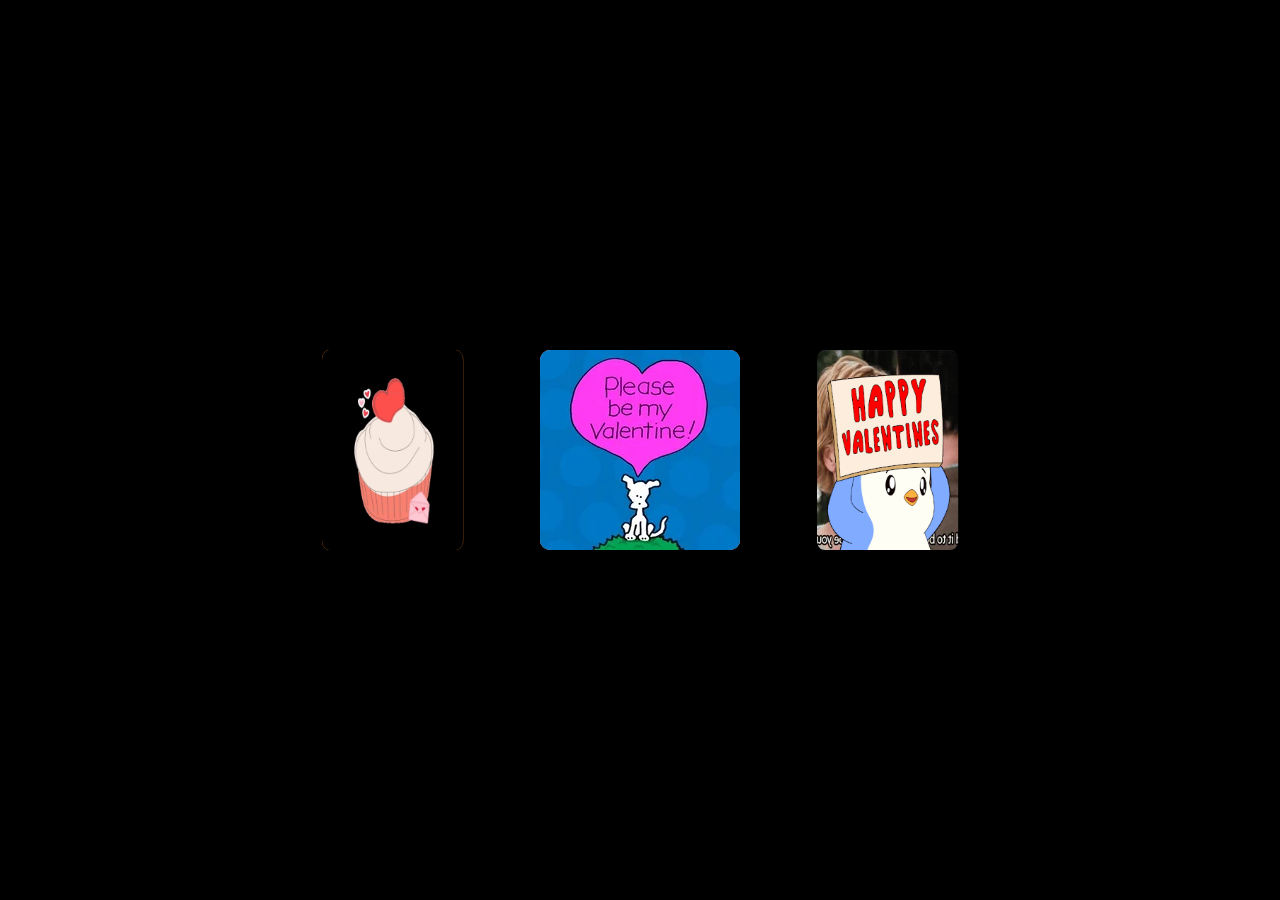
<file: index2.html>
<!DOCTYPE html>
<html lang="en">

<head>
    <meta charset="UTF-8">
    <meta name="viewport" content="width=device-width, initial-scale=1.0">
    <title>3D Image Gallery with Heart</title>
    <link rel="stylesheet" href="style2.css">
</head>

<body>
    <div class="slider">
        <span style="--i:1;"><img src="IMAGES/Gif1.gif" alt=""></span>
        <span style="--i:2;"><img src="IMAGES/Gif2.webp" alt=""></span>
        <span style="--i:3;"><img src="IMAGES/Gif3.webp" alt=""></span>
        <span style="--i:4;"><img src="IMAGES/Gif4.webp" alt=""></span>
        <span style="--i:5;"><img src="IMAGES/Gif5.webp" alt=""></span>
        <span style="--i:6;"><img src="IMAGES/Gif6.webp" alt=""></span>
        <span style="--i:7;"><img src="IMAGES/Gif7.webp" alt=""></span>
        <span style="--i:8;"><img src="IMAGES/Gif8.webp" alt=""></span>
    </div>
</body>

</html>
</file>
<file: style2.css>
* {
    margin: 0;
    padding: 0;
    box-sizing: border-box;
}

body {
    background-color:black ;
    height: 100vh;
    display: flex;
    align-items: center;
    justify-content: center;
    overflow: hidden;
}

.slider {
    position: relative;
    width: 200px;
    height: 200px;
    transform-style: preserve-3d;
    animation: rotate 30s linear infinite;
}

@keyframes rotate {
    0% {
        transform: perspective(1000px) rotateY(0deg);
    }

    100% {
        transform: perspective(1000px) rotateY(360deg);
    }
}

.slider span {
    position: absolute;
    top: 0;
    left: 0;
    width: 100%;
    height: 100%;
    transform-origin: center;
    transform-style: preserve-3d;
    transform: rotateY(calc(var(--i) * 45deg)) translateZ(350px);
}

.slider span img {
    position: absolute;
    top: 0;
    left: 0;
    width: 100%;
    height: 100%;
    border-radius: 10px;
    object-fit: cover;
    transition: transform 3s ease-in-out; /* Optional: to animate images */
}
</file>
